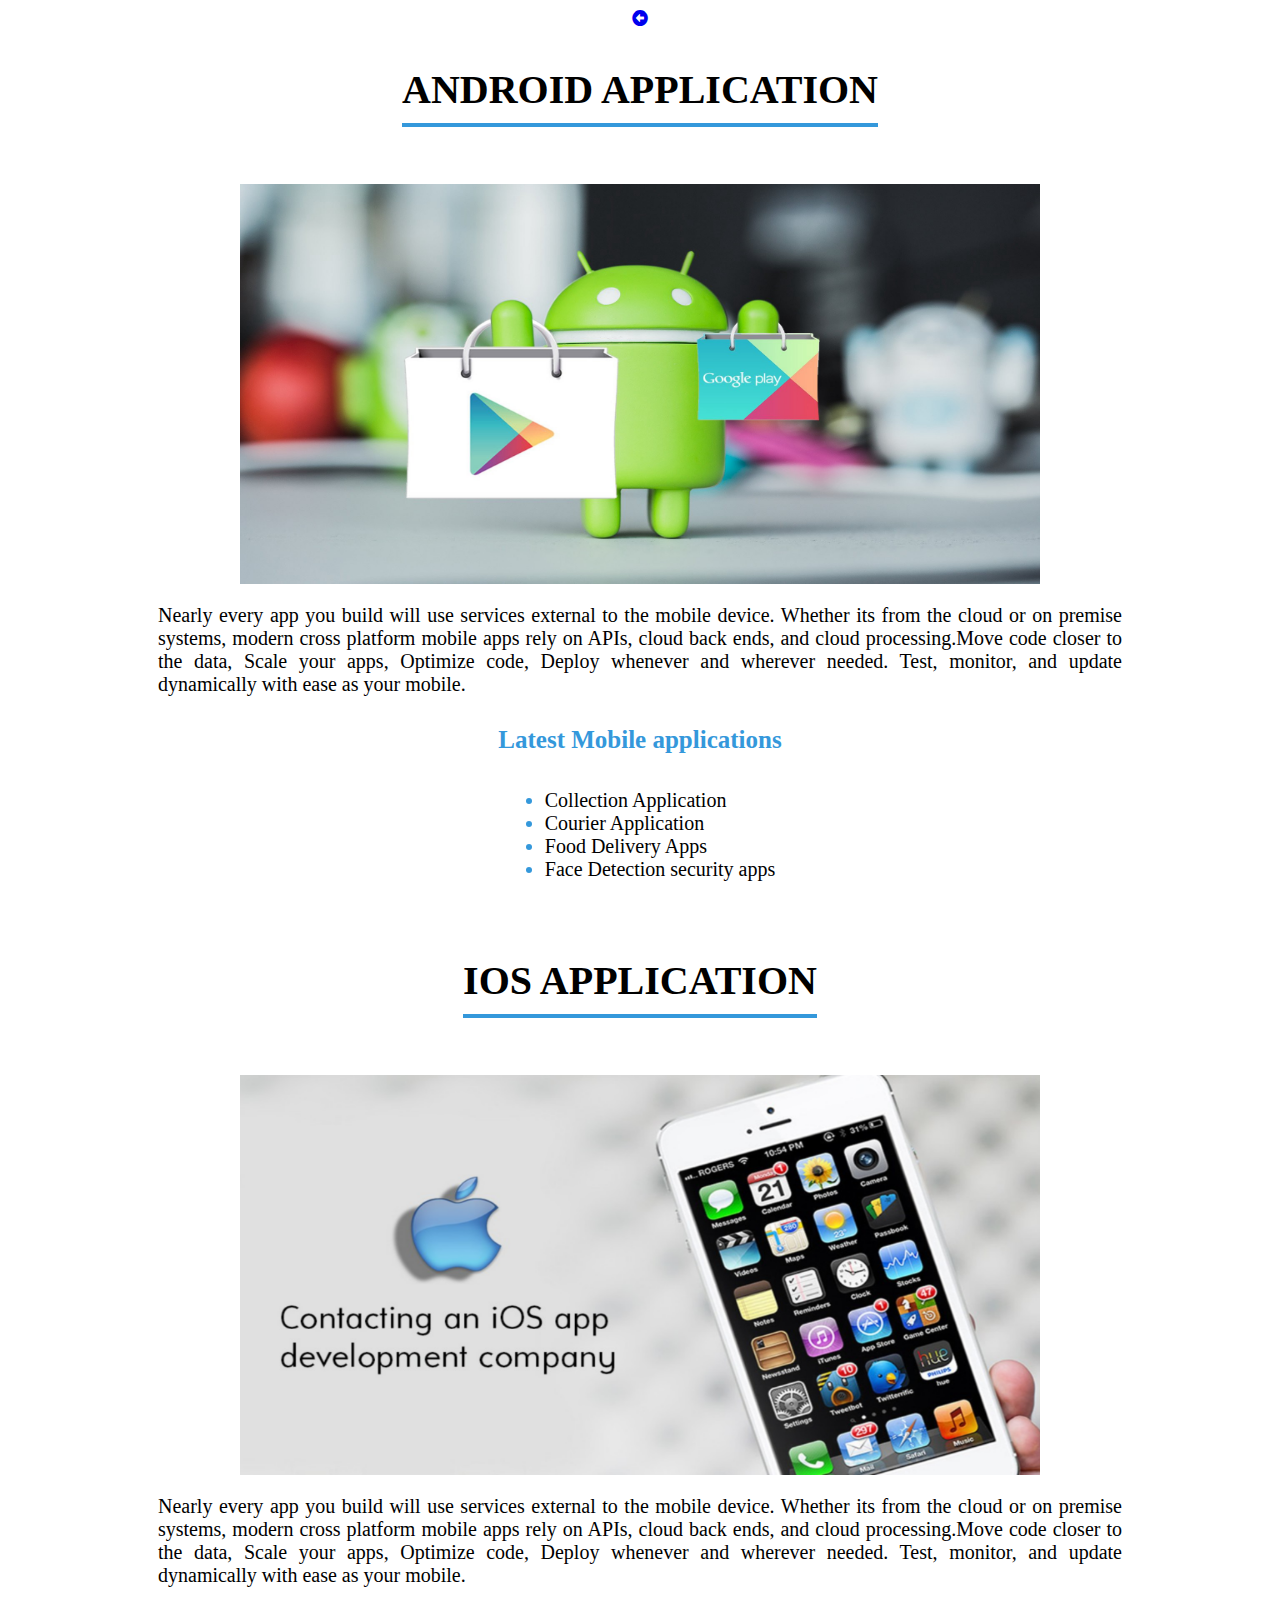
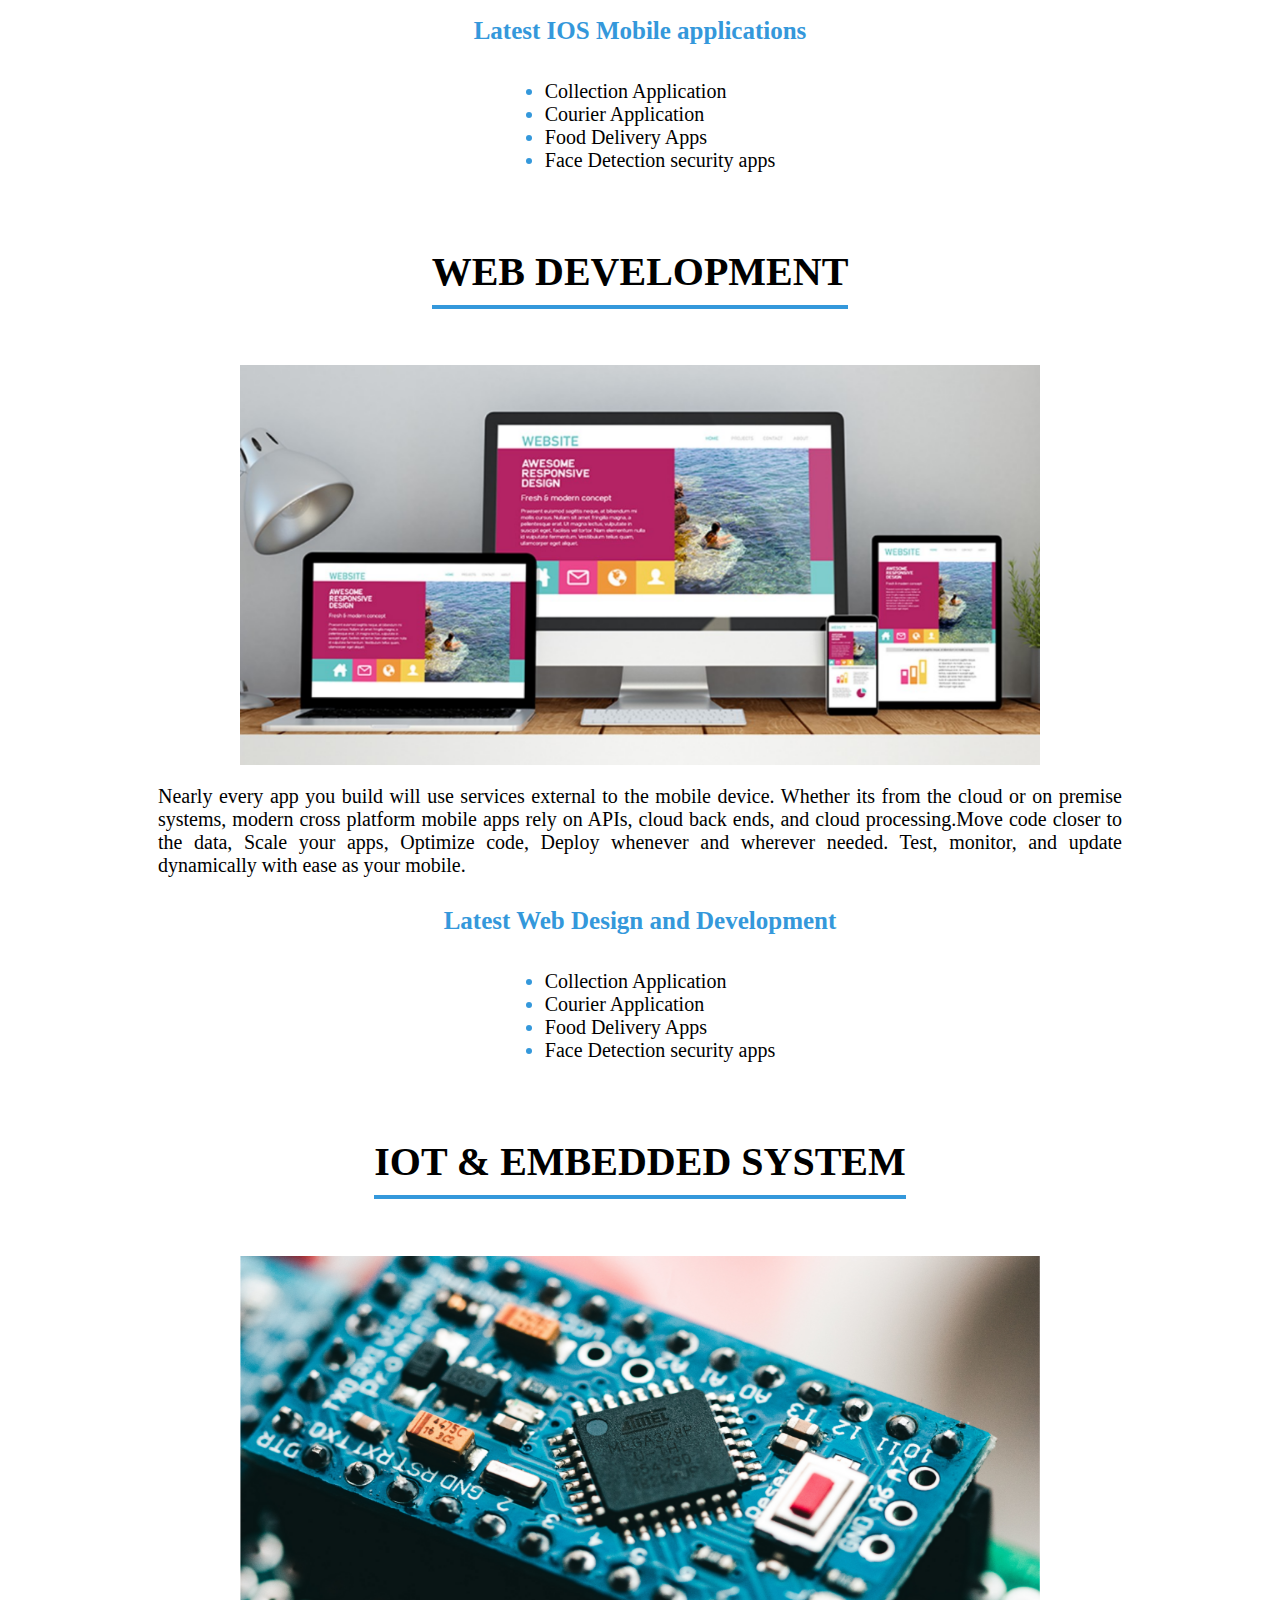
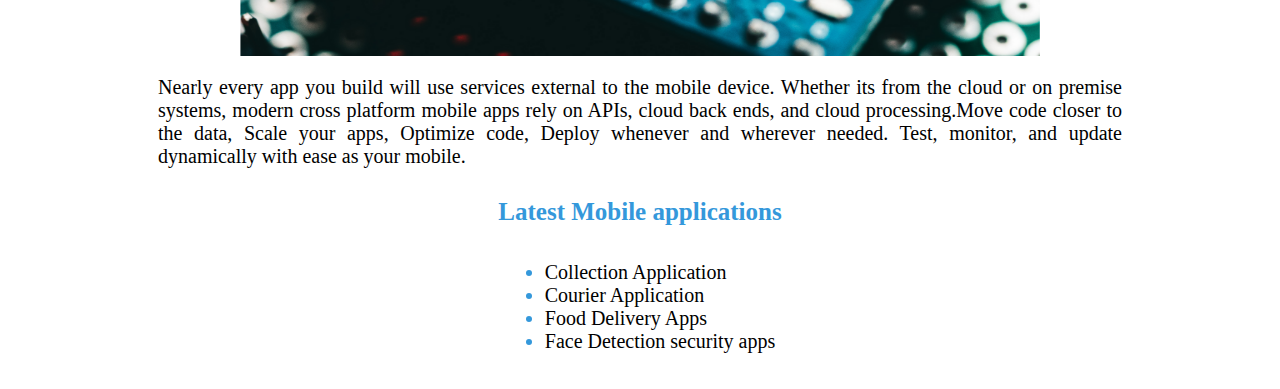
<file: service.html>
<html lang="en">
<head>
    <meta charset="UTF-8">
    <title></title>
    <link rel="stylesheet" href="https://cdnjs.cloudflare.com/ajax/libs/font-awesome/5.13.0/css/all.min.css">
    <link rel="stylesheet" href="css/Serviceinside.css">
</head>
<body>
    <div class="services-inside">
        <div class="button">
            <a href="index.html#ser"><i class="fas fa-arrow-alt-circle-left" ></i></a>
        </div> 
        <h1 id="Andr">Android Application</h1>
        <div class="slider1">
        
        </div>
        <p>Nearly every app you build will use services external to the mobile device. Whether its from the cloud or on premise systems,
            modern cross platform mobile apps rely on APIs, cloud back ends, and cloud processing.Move code closer to the data, Scale your 
            apps, Optimize code, Deploy whenever and wherever needed. Test, monitor, and update dynamically with ease as your mobile.</p>
            
            <h3>Latest Mobile applications</h3><br>
            <ul>
                <li><a>Collection Application</a></li>
                <li><a>Courier Application</a></li> 
                <li><a>Food Delivery Apps</a></li>
                <li><a>Face Detection security apps</a></li>
            </ul>
    </div>

    <div class="services-inside">
        <h1 id="IOS">IOS Application</h1>
        <div class="slider2">
        
        </div>
        <p>Nearly every app you build will use services external to the mobile device. Whether its from the cloud or on premise systems,
            modern cross platform mobile apps rely on APIs, cloud back ends, and cloud processing.Move code closer to the data, Scale your 
            apps, Optimize code, Deploy whenever and wherever needed. Test, monitor, and update dynamically with ease as your mobile.</p>
            
            <h3>Latest IOS Mobile applications</h3><br>
            <ul>
                <li><a>Collection Application</a></li>
                <li><a>Courier Application</a></li>
                <li><a>Food Delivery Apps</a></li>
                <li><a>Face Detection security apps</a></li>
            </ul>
    </div>

    <div class="services-inside">
        <h1 id="Web">Web Development</h1>
        <div class="slider3">
        
        </div>
        <p>Nearly every app you build will use services external to the mobile device. Whether its from the cloud or on premise systems,
            modern cross platform mobile apps rely on APIs, cloud back ends, and cloud processing.Move code closer to the data, Scale your 
            apps, Optimize code, Deploy whenever and wherever needed. Test, monitor, and update dynamically with ease as your mobile.</p>
            
            <h3>Latest Web Design and Development</h3><br>
            <ul>
                <li><a>Collection Application</a></li>
                <li><a>Courier Application</a></li>
                <li><a>Food Delivery Apps</a></li>
                <li><a>Face Detection security apps</a></li>
            </ul>
    </div>

    <div class="services-inside">
        <h1 id="IOT">IOT & Embedded System</h1>
        <div class="slider4">
        
        </div>
        <p>Nearly every app you build will use services external to the mobile device. Whether its from the cloud or on premise systems,
            modern cross platform mobile apps rely on APIs, cloud back ends, and cloud processing.Move code closer to the data, Scale your 
            apps, Optimize code, Deploy whenever and wherever needed. Test, monitor, and update dynamically with ease as your mobile.</p>
            
            <h3>Latest Mobile applications</h3><br>
            <ul>
                <li><a>Collection Application</a></li>
                <li><a>Courier Application</a></li>
                <li><a>Food Delivery Apps</a></li>
                <li><a>Face Detection security apps</a></li>
            </ul>
    </div>
    
</body>

</html>
</file>
<file: css/Serviceinside.css>
/* *{
    box-sizing: border-box;
} */

  
.services-inside{
    text-align: center;
    margin-top: 10px;
    margin-bottom: 20px;
  }

  .services-inside .backbutton{
      /* width: 120px;
      height: 100px; */
      background-color: #3498db;
      border-radius: 25px;
      position: Fixed;
      cursor: pointer;
      padding-left: 20px;
      margin-top: 20px;
  }

  .services-inside .backbutton i{
      font-size: 50px;
      position: fixed;
      align-content: center;
      border-radius: 28px;
     color: black;        

  }

  .services-inside .backbutton i:hover {
      /* color: #3498db; */
      background-color: #3498db;
  }

  .services-inside h1{
    display: inline-block;
    text-transform: uppercase;
    color: #000000;
    border-bottom: 4px solid #3498db;
    font-size: 40px;
    padding-bottom: 10px;
    margin-top: 40px;
  }

  .services-inside p {
      /* width: 80%; */
      margin-top: 20px;
      padding-left: 150px;
      padding-right: 150px;
      color: #000000;
      text-align: justify;
      font-size: 20px;
  }

  .services-inside h3{
    display: inline-block;
    color: #3498db;
    /* border-bottom: 4px solid #3498db; */
    font-size: 25px;
    padding-bottom: 10px;
    margin-top: 10px;
  }

  .services-inside ul {
      margin-top: 0px;
      display: inline-block;
    text-align: justify;
  }

  .services-inside ul li{
      color: #3498db;
      font-size: 20px;   
  }
  .services-inside ul li a{
    color: #000000;
    cursor: pointer;
    font-size: 20px;
}
  

.slider1{
    width: 800px;
    height: 400px;
    
    /* background-color: red; */
    background-image: url('../images/1.png');
    background-repeat: no-repeat;
    background-size: 800px 400px;
    margin: auto;
    margin-top: 30px;
    animation: slide1 10s infinite;
}
@keyframes slide1{
    25%{
        background: url('../images/4.png');
        background-repeat: no-repeat;
        background-size: 800px 400px;
    }
    50%{
        background: url('../images/2.png');
        background-repeat: no-repeat;
        background-size: 800px 400px;
    }
    75%{
        background: url('../images/3.png');
        background-repeat: no-repeat;
        background-size: 800px 400px;
    }
    100%{
        background: url('../images/1.png');
        background-repeat: no-repeat;
        background-size: 800px 400px;
    }
}

.slider2{
    width: 800px;
    height: 400px;
    background: url('../images/5.png');
    background-repeat: no-repeat;
    background-size: 800px 400px;
    margin: auto;
    margin-top: 30px;
    animation: slide2 20s infinite;
}
@keyframes slide2{
    25%{
        background: url('../images/6.png');
        background-repeat: no-repeat;
        background-size: 800px 400px;
    }
    50%{
        background: url('../images/7.png');
        background-repeat: no-repeat;
    background-size: 800px 400px;
    }
    75%{
        background: url('../images/8.png');
        background-repeat: no-repeat;
        background-size: 800px 400px;
    }
    100%{
        background: url('../images/5.png');
        background-repeat: no-repeat;
        background-size: 800px 400px;
    }
}

.slider3{
    width: 800px;
    height: 400px;
    background: url('../images/9.png');
    background-repeat: no-repeat;
    background-size: 800px 400px;
    margin: auto;
    margin-top: 30px;
    animation: slide3 10s infinite;
}
@keyframes slide3{
    25%{
        background: url('../images/10.png');
        background-repeat: no-repeat;
        background-size: 800px 400px;
    }
    50%{
        background: url('../images/11.png');
        background-repeat: no-repeat;
        background-size: 800px 400px;
    }
    75%{
        background: url('../images/12.png');
        background-repeat: no-repeat;
        background-size: 800px 400px;
    }
    100%{
        background: url('../images/9.png');
        background-repeat: no-repeat;
        background-size: 800px 400px;
    }
}

.slider4{
    width: 800px;
    height: 400px;
    background: url('../images/13.png');
    background-repeat: no-repeat;
    background-size: 800px 400px;
    margin: auto;
    margin-top: 30px;
    animation: slide4 10s infinite;
}
@keyframes slide4{
    25%{
        background: url('../images/14.png');
        background-repeat: no-repeat;
        background-size: 800px 400px;
    }
    50%{
        background: url('../images/15.png');
        background-repeat: no-repeat;
        background-size: 800px 400px;
    }
    75%{
        background: url('../images/16.png');
        background-repeat: no-repeat;
        background-size: 800px 400px;
    }
    100%{
        background: url('../images/13.png');
        background-repeat: no-repeat;
        background-size: 800px 400px;
    }
}

.slider5{
    width: 800px;
    height: 400px;
    /* background-color: red; */
    background-image: url('../images/18.png');
    background-repeat: no-repeat;
    background-size: 800px 400px;
    margin: auto;
    margin-top: 30px;
    animation: slide5 10s infinite;
}
@keyframes slide5{
    25%{
        background: url('../images/18.png');
        background-repeat: no-repeat;
        background-size: 800px 400px;
    }
    50%{
        background: url('../images/19.png');
        background-repeat: no-repeat;
        background-size: 800px 400px;
    }
    75%{
        background: url('../images/20.png');
        background-repeat: no-repeat;
        background-size: 800px 400px;
    }
    100%{
        background: url('../images/21.png');
        background-repeat: no-repeat;
        background-size: 800px 400px;
    }
}
/* For Mobile Screen */

@media screen and (max-width: 768px) {

    .services-inside h1{
        display: inline-block;
        text-transform: uppercase;
        color: #000000;
        border-bottom: 4px solid #3498db;
        font-size: 30px;
        padding-bottom: 10px;
        margin-top: 40px;
      }

    .services-inside p {
        /* width: 80%; */
        margin-top: 20px;
        padding-left: 50px;
        padding-right: 50px;
        color: #000000;
        text-align: justify;
        font-size: 15px;
    }

    .services-inside h3{
        display: inline-block;
        color: #3498db;
        /* border-bottom: 4px solid #3498db; */
        font-size: 20px;
        padding-bottom: 10px;
        margin-top: 10px;
      }
    
      .services-inside ul {
          margin-top: 0px;
          display: inline-block;
        text-align: justify;
      }
    
      .services-inside ul li{
          color: #3498db;
          font-size: 18px;   
      }
      .services-inside ul li a{
        color: #000000;
        cursor: pointer;
        font-size: 18px;
    }
   
    .slider1{
        width: 400px;
        height: 200px;
        background-image: url('../images/1.png');
        background-repeat: no-repeat;
        background-size: 400px 200px;
        margin: auto;
        margin-top: 15px;
        animation: slide1 10s infinite;
    }
    @keyframes slide1{
        25%{
            background: url('../images/4.png');
            background-repeat: no-repeat;
            background-size: 400px 200px;
        }
        50%{
            background: url('../images/2.png');
            background-repeat: no-repeat;
            background-size: 400px 200px;
        }
        75%{
            background: url('../images/3.png');
            background-repeat: no-repeat;
            background-size: 400px 200px;
        }
        100%{
            background: url('../images/1.png');
            background-repeat: no-repeat;
            background-size: 400px 200px;
        }
    }
    
    .slider2{
        width: 400px;
        height: 200px;
        background: url('../images/5.png');
        background-repeat: no-repeat;
        background-size: 400px 200px;
        margin: auto;
        margin-top: 15px;
        animation: slide2 20s infinite;
    }
    @keyframes slide2{
        25%{
            background: url('../images/6.png');
            background-repeat: no-repeat;
            background-size: 400px 200px;
        }
        50%{
            background: url('../images/7.png');
            background-repeat: no-repeat;
            background-size: 400px 200px;
        }
        75%{
            background: url('../images/8.png');
            background-repeat: no-repeat;
            background-size: 400px 200px;
        }
        100%{
            background: url('../images/5.png');
            background-repeat: no-repeat;
            background-size: 400px 200px;
        }
    }
    
    .slider3{
        width: 400px;
        height: 200px;
        background: url('../images/9.png');
        background-repeat: no-repeat;
        background-size: 400px 200px;
        margin: auto;
        margin-top: 15px;
        animation: slide3 10s infinite;
    }
    @keyframes slide3{
        25%{
            background: url('../images/10.png');
            background-repeat: no-repeat;
            background-size: 400px 200px;
        }
        50%{
            background: url('../images/11.png');
            background-repeat: no-repeat;
            background-size: 400px 200px;
        }
        75%{
            background: url('../images/12.png');
            background-repeat: no-repeat;
            background-size: 400px 200px;
        }
        100%{
            background: url('../images/9.png');
            background-repeat: no-repeat;
            background-size: 400px 200px;
        }
    }
    
    .slider4{
        width: 400px;
        height: 200px;
        background: url('../images/13.png');
        background-repeat: no-repeat;
        background-size: 400px 200px;
        margin: auto;
        margin-top: 15px;
        animation: slide4 10s infinite;
    }
    @keyframes slide4{
        25%{
            background: url('../images/14.png');
            background-repeat: no-repeat;
            background-size: 400px 200px;
        }
        50%{
            background: url('../images/15.png');
            background-repeat: no-repeat;
            background-size: 400px 200px;
        }
        75%{
            background: url('../images/16.png');
            background-repeat: no-repeat;
            background-size: 400px 200px;
        }
        100%{
            background: url('../images/13.png');
            background-repeat: no-repeat;
            background-size: 400px 200px;
        }
    }

    .slider5{
        width: 400px;
        height: 200px;
        background: url('../images/18.png');
        background-repeat: no-repeat;
        background-size: 400px 200px;
        margin: auto;
        margin-top: 15px;
        animation: slide5 10s infinite;
    }
    @keyframes slide5{
        25%{
            background: url('../images/19.png');
            background-repeat: no-repeat;
            background-size: 400px 200px;
        }
        50%{
            background: url('../images/20.png');
            background-repeat: no-repeat;
            background-size: 400px 200px;
        }
        75%{
            background: url('../images/21.png');
            background-repeat: no-repeat;
            background-size: 400px 200px;
        }
        100%{
            background: url('../images/18.png');
            background-repeat: no-repeat;
            background-size: 400px 200px;
        }
    }
}
</file>
